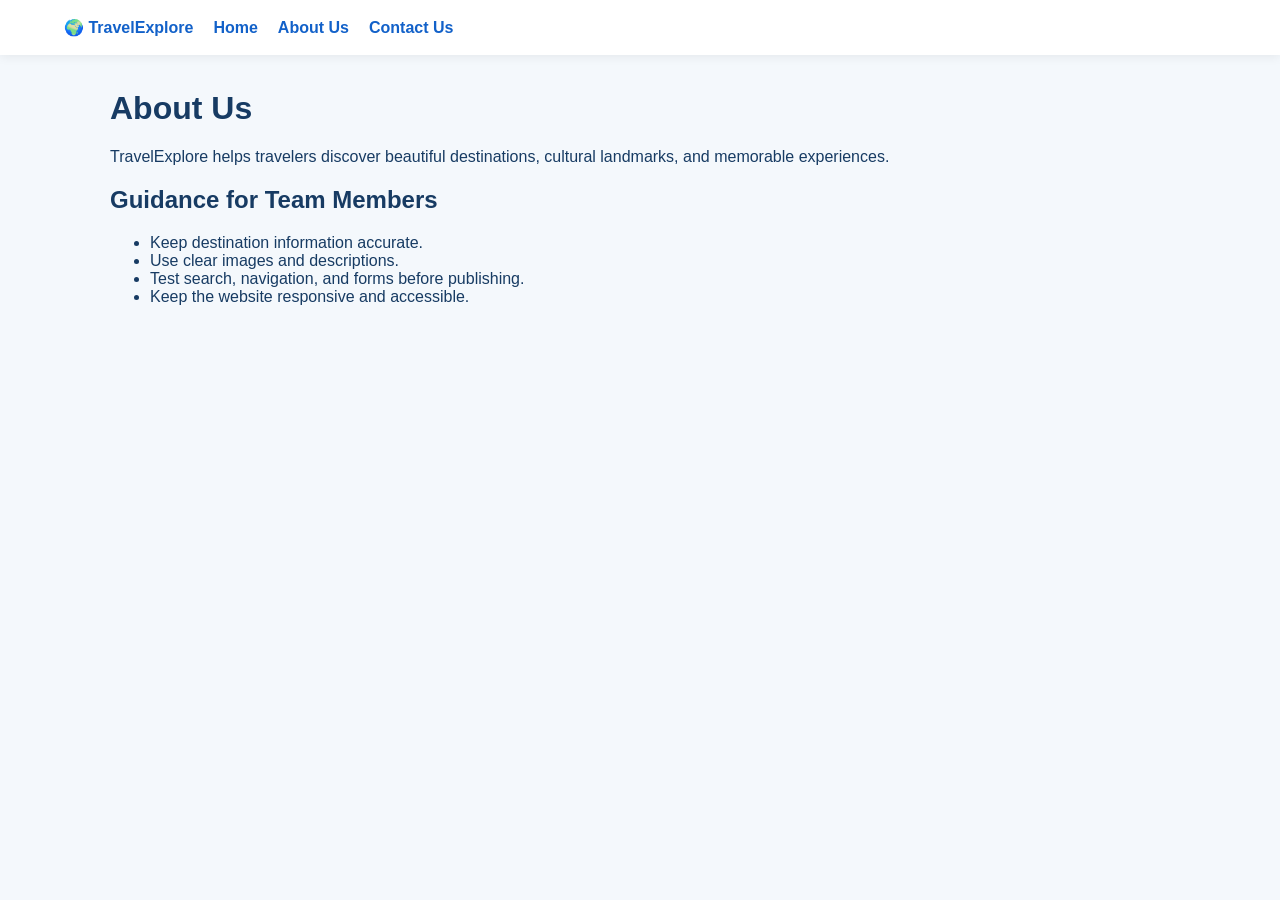
<file: about.html>
<!doctype html><html><head><meta charset="UTF-8"><title>About Us</title><link rel="stylesheet" href="style.css"></head><body><nav><a href="index.html">🌍 TravelExplore</a><a href="index.html">Home</a><a href="about.html">About Us</a><a href="contact.html">Contact Us</a></nav><main><h1>About Us</h1><p>TravelExplore helps travelers discover beautiful destinations, cultural landmarks, and memorable experiences.</p><h2>Guidance for Team Members</h2><ul><li>Keep destination information accurate.</li><li>Use clear images and descriptions.</li><li>Test search, navigation, and forms before publishing.</li><li>Keep the website responsive and accessible.</li></ul></main></body></html>
</file>
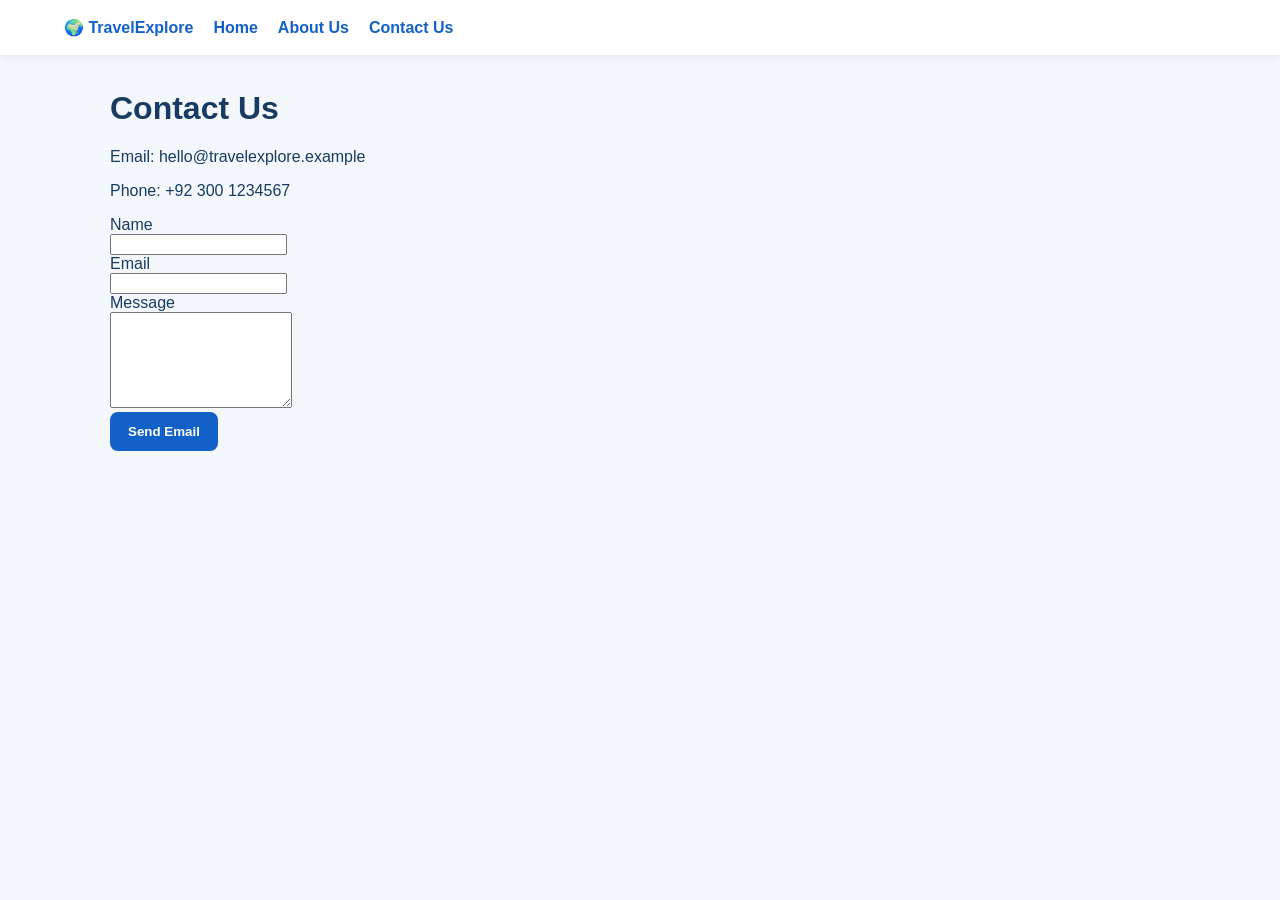
<file: contact.html>
<!doctype html><html><head><meta charset="UTF-8"><title>Contact Us</title><link rel="stylesheet" href="style.css"></head><body><nav><a href="index.html">🌍 TravelExplore</a><a href="index.html">Home</a><a href="about.html">About Us</a><a href="contact.html">Contact Us</a></nav><main><h1>Contact Us</h1><p>Email: hello@travelexplore.example</p><p>Phone: +92 300 1234567</p><form action="mailto:hello@travelexplore.example" method="post" enctype="text/plain"><label>Name<br><input name="name" required></label><br><label>Email<br><input type="email" name="email" required></label><br><label>Message<br><textarea name="message" rows="6" required></textarea></label><br><button type="submit">Send Email</button></form></main></body></html>
</file>
<file: style.css>
*{box-sizing:border-box}body{margin:0;font-family:Arial;color:#173b63;background:#f4f8fc}nav{display:flex;gap:20px;align-items:center;flex-wrap:wrap;padding:18px 5%;background:#fff;box-shadow:0 2px 10px #0001}nav a{color:#1261c9;text-decoration:none;font-weight:bold}nav input{margin-left:auto;padding:12px;width:260px;border:1px solid #aac;border-radius:8px}button{padding:12px 18px;border:0;border-radius:8px;background:#1261c9;color:white;font-weight:bold}header{padding:90px 20px;text-align:center;color:white;background:linear-gradient(#075b9b99,#073b6dcc),url('https://images.unsplash.com/photo-1507525428034-b723cf961d3e?auto=format&fit=crop&w=1600&q=80') center/cover}header h1{font-size:44px}main{max-width:1100px;margin:35px auto;padding:0 20px}#results{display:grid;grid-template-columns:repeat(auto-fit,minmax(300px,1fr));gap:25px}.card{background:white;border-radius:14px;overflow:hidden;box-shadow:0 4px 18px #0001}.card img{width:100%;height:210px;object-fit:cover}.card div{padding:20px}.tag{display:inline-block;padding:6px 10px;margin:4px;background:#e8f1ff;border-radius:20px}
</file>
